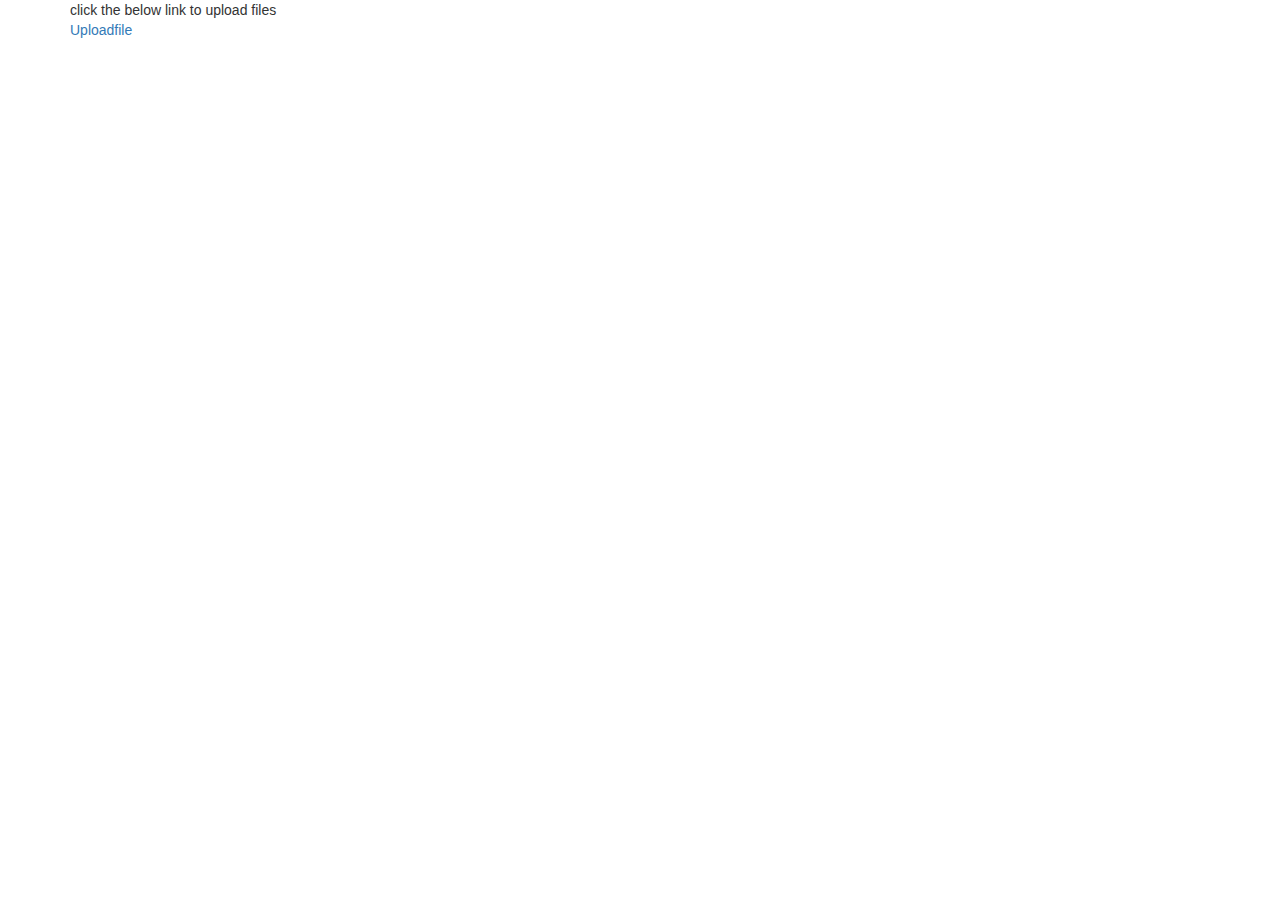
<file: FileUpload/index.html>
<!DOCTYPE html>
<html>
	<head>
		<title>file uploader</title>
	
		<script src="js/jquery.min.js" type="text/javascript"></script>
		<script src="js/angular.min.js" type="text/javascript"></script>
		<script src="js/plugin/jquery.form.js" type="text/javascript"></script>
		<script src="js/plugin/ui-bootstrap-tpls-0.12.0.min.js" type="text/javascript"></script>
		<script src="js/app.js" type="text/javascript"></script>
		<script src="fileUploaderController.js" type="text/javascript"></script>
		<script src="fileUploaderDirectives.js" type="text/javascript"></script>
		<link rel="stylesheet" href="css/bootstrap.min.css">
		<link rel="stylesheet" href="css/styles.css">
		
		
	</head>
<body ng-app="fileUploader">


<div ng-controller="fileUploadCtrl">
	<div class="container">
			<div class="row">
				<div class="col-md-12">
					click the below link to upload files 
				</div>
			</div>
			<div class="row">
				<div class="col-md-12">
					<div file-change ></div>
				</div>
			</div>
			
	</div>
		
</div>



</body>
</html>
</file>
<file: FileUpload/css/styles.css>
body div a {
	cursor:pointer;
	}
	.success-ajax{
		display: inline-block;
		float: right;
		margin-top: 6px;
		margin-right: 5px;
		font-weight: bolder;
	
	}
	.retry-ajax{
		display: inline-block;
		background-color: #CCF;
		cursor: pointer;
		float: right;
		margin-right: 12px;
		margin-left: 4px;
		margin-top: 5px;
	}
	.close-button{
		background-color: gray;
		margin-top: 28px;
		border-radius: 25px;
		text-align: center;
		color: #fff;
		cursor: pointer;
	}
	.abort-ajax{
		display: inline-block;
		float: right;
		background-color: #ccc;
		/* vertical-align: middle; */
		margin-top: 6px;
		position: relative;
		cursor: pointer;
		margin-right: 4px;
	
	}
	.stat-report span{
		font-size:10px;
	}
	.stat-report{
		width:100%;
		height:31px;
		border:1px solid #ccc;
	}
	.bin{
		width:200px;
		height:200px;
		background-color:blue;
	}
	.progress-wrapper{
		margin-top: 20px;
	}
	.cancelled-class .progress-bar{
		background-color:#F7E2DD;
	}
	.error-class .progress-bar{
		background-color:#FF6666;
	} 
	.progress-bar{
		background-color:#7cbf45;
		width: 0%;
		min-height:30px;
		margin-top:0px;
	}
	.label-file-dropper{
		height: 155px;
		display: table;
		width: 100%;
	}
	.label-file-dropper span{
		display: table-cell;
		vertical-align: middle;
		text-align: center;
	}
	.file-dropper{
		min-height: 155px;
		background-color: #e6e6e6;
	}
	.file-holder{
		padding: 50px 15px;
	}
	.file-input-drop{
		position: absolute;
		height: 155px;
		width: 99%;
		opacity: 0;
	}
	.mytest{
		background-color:red;
	}
	.file-upload-content{
		display:none;
		z-index: 1174;
		position: relative;
		background-color: #fff;
		width: 62%;
		margin: auto;
		border-radius: 7px;
		text-align:left;
	}
		div .file-upload-content.in ,div .overlay.in{
			display:inline-block;
		}
		.overlay{
			background-color:#000;
			display:none;
			z-index: 1050;
			overflow: auto;
			overflow-y: scroll;
			position: fixed;
			top: 0;
			right: 0;
			bottom: 0;
			left: 0;
			z-index: 1050;
			-webkit-overflow-scrolling: touch;
			outline: 0;
			opacity:0.6
		}
		.header-padding{
			padding-top: 25px;
			padding-bottom: 20px;
		}
		.no-margin{
			margin:0px !important
		}
		.header-border{
			border-bottom:1px solid #D6D6D6;
		}
		.header-sec{
			padding: 20px 9px 19px 30px;
			font-size: 16px;
			
		}
		.file-upload-wrapper{
			width:100%;
			display:inline-block;
			text-align:center;
		}
		.file-upload-label{
			text-align:left;
		}
</file>
